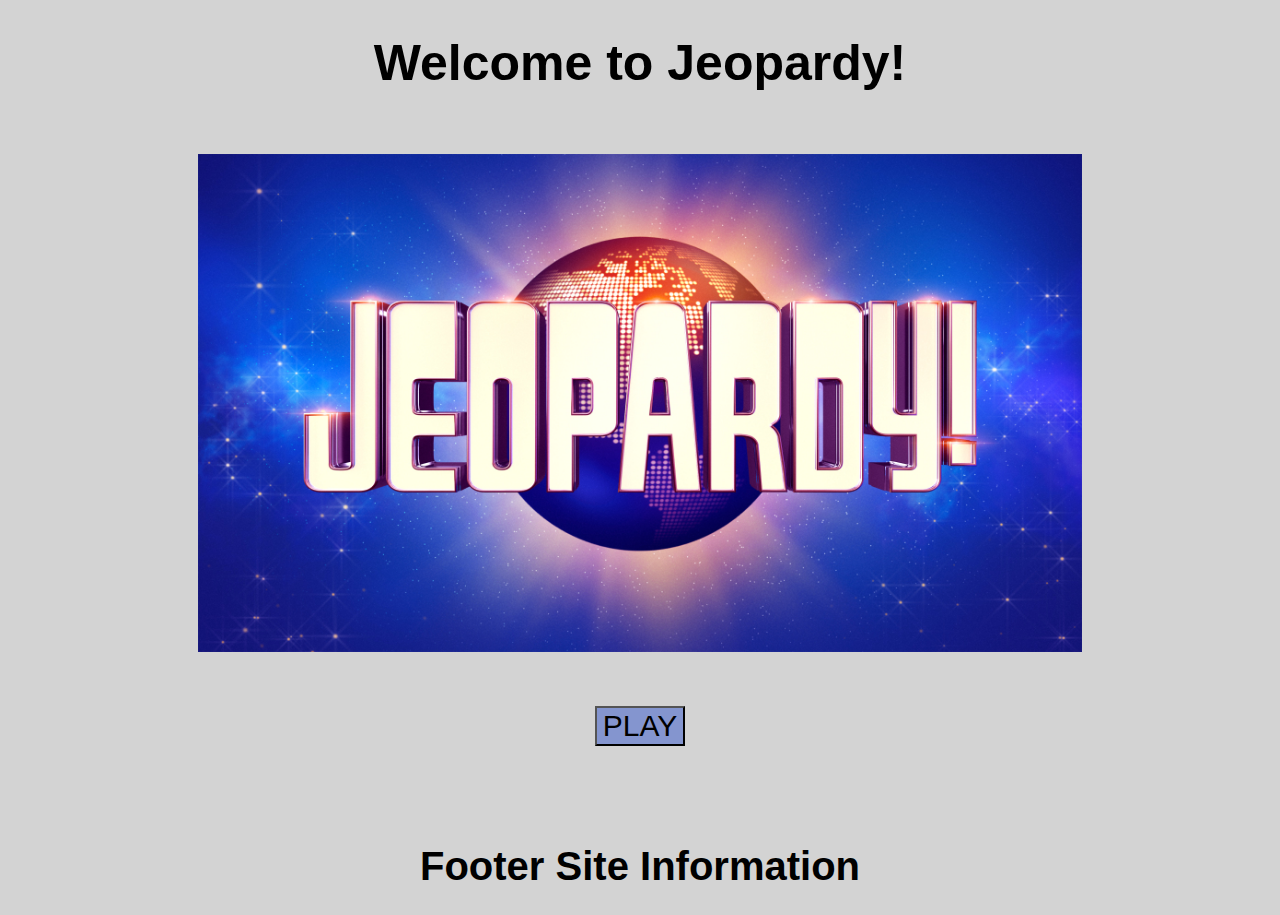
<file: index.html>
<!DOCTYPE html>
<html lang="en">
  <head>
    <meta charset="UTF-8" />
    <meta http-equiv="X-UA-Compatible" content="IE=edge" />
    <meta name="viewport" content="width=device-width, initial-scale=1.0" />
    <link rel="stylesheet" href="style.css">
    <title>Jeopardy</title>
  </head>
  <body>
    <div class="Headers">

    <h1>Welcome to Jeopardy!</h1>
    <br>
    </div>

    <!-- Do not change the script source. Allows import/export to work. -->
    <script src="./scripts/index.js" type="module"></script>
<!-- UNDER -->


<img id="img_1" src= "images/Jeopardy.jpg" alt="Jeopardy Images" />

<br>
<br>
<br>
<!-- Play Button Div -->
<div class="PB_Parent_Container">
<div class="play_button">

<a href="round-1.html">
  <button class="play_button">PLAY</button> </a>

</div>
</div>

<!-- End Div -->
<br>

<h1 class="Footer">Footer Site Information</h1>


  </body>
</html>
</file>
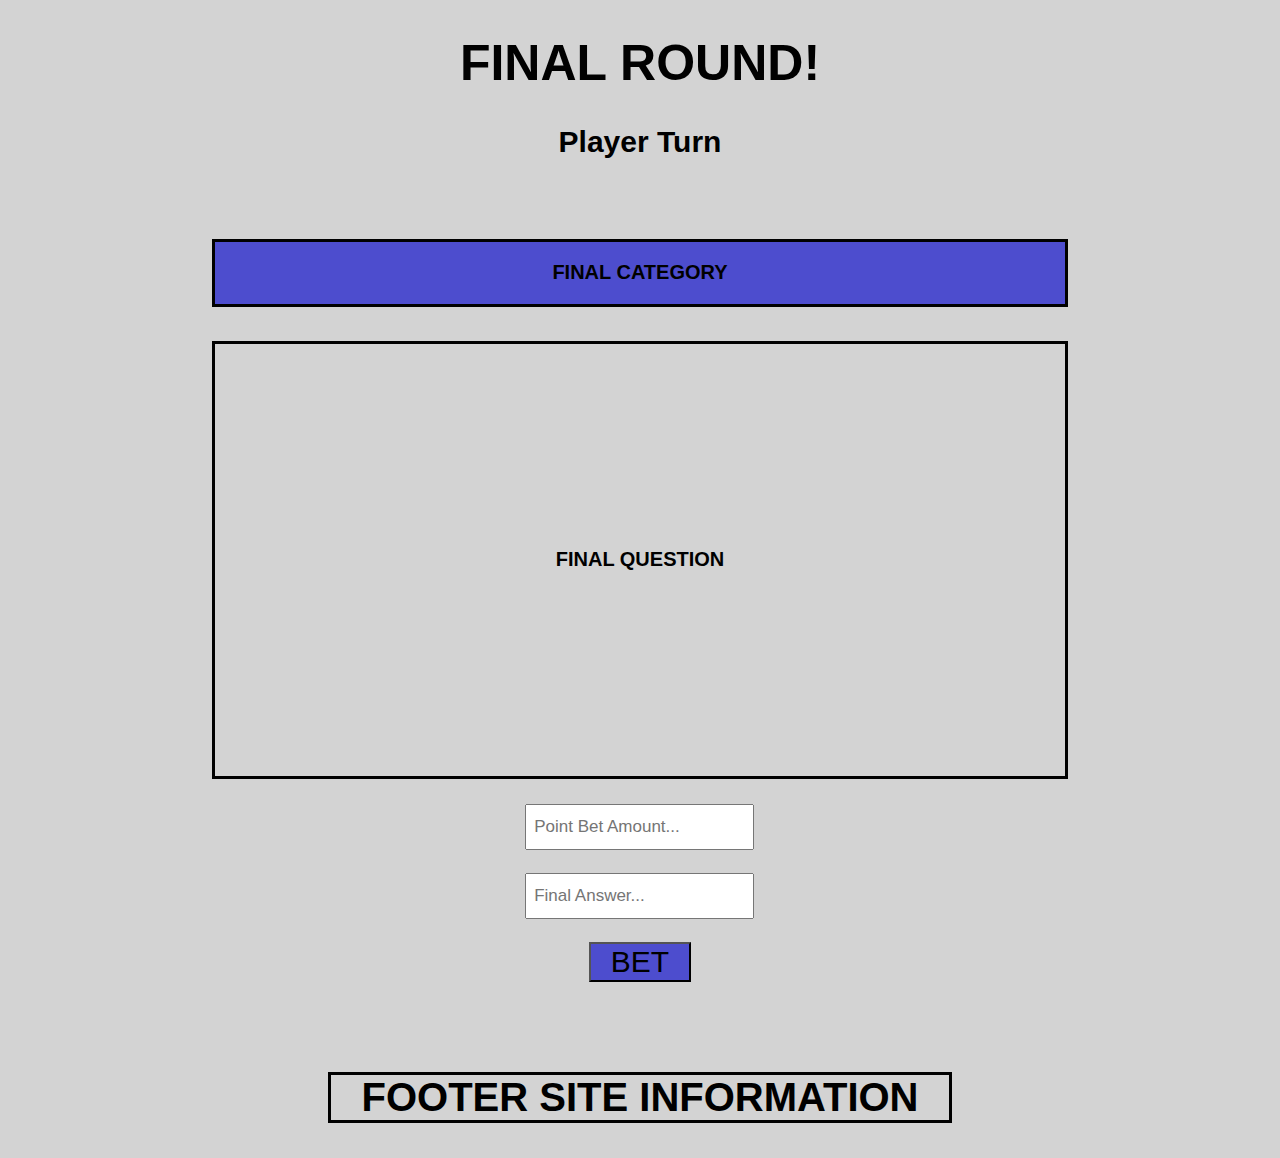
<file: final-jeopardy.html>
<!DOCTYPE html>
<html lang="en">
  <head>
    <meta charset="UTF-8" />
    <meta http-equiv="X-UA-Compatible" content="IE=edge" />
    <meta name="viewport" content="width=device-width, initial-scale=1.0" />
    <link rel="stylesheet" href="style.css">
  </head>
  <body>
    <!-- Do not change the script source. Allows import/export to work. -->
    <script src="./scripts/index.js" type="module"></script>
    <!-- Under This -->

    <div class="Headers">

<h1>FINAL ROUND!</h1>
    
</div>

<!-- small header -->

<div class="small_header">
<h2>Player Turn</h2>
<br>

<!-- Final Category Box -->

<section class="wrapper_2">

<table>
<tr>
<th class="F_CATEGORY"> FINAL CATEGORY</th>
</table>

<!-- Final Question -->
<table>
</tr>

<tr>
<td class="F_QUEST">FINAL QUESTION</td>
</tr>

</table>

<!-- text boxes "need to be in a form tag" -->
<br>
<form>

  <input class="input_bubble" placeholder=" Point Bet Amount...">
  
  </form>


<br>

  <form>

    <input class="input_bubble" placeholder=" Final Answer...">
    
    </form>

<!-- button -->

<br>

<button class="Bet_Button">  BET </button>







</section>


<h1 class="Foot">FOOTER SITE INFORMATION</h1>
  </body>
</html>
</file>
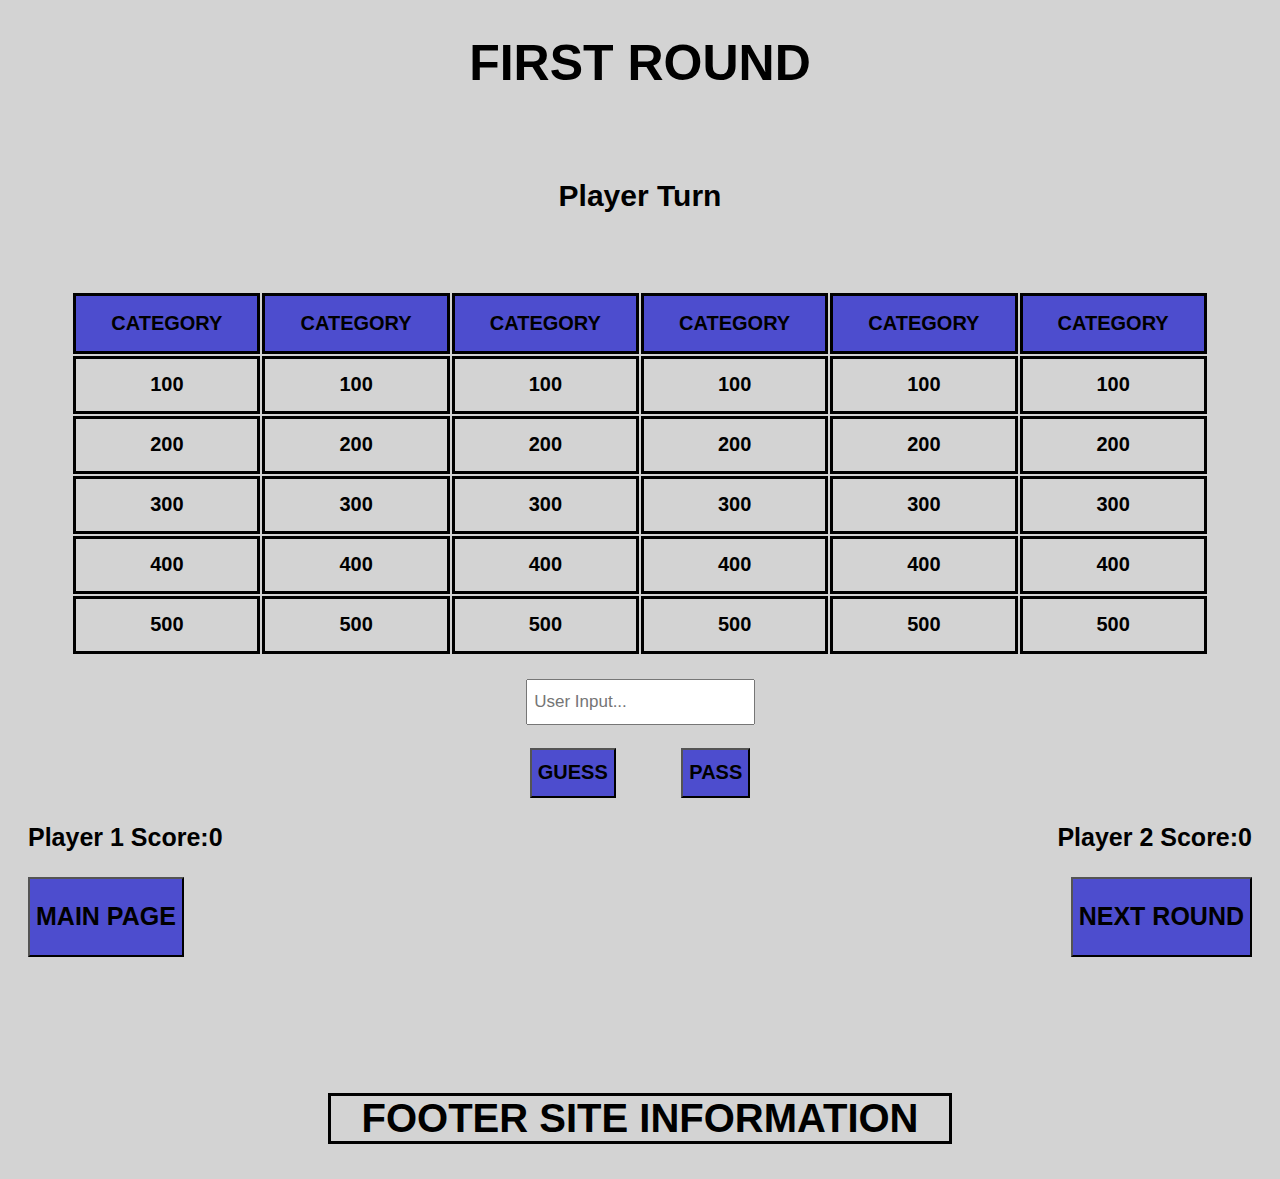
<file: round-1.html>
<!DOCTYPE html>
<html lang="en">
  <head>
    <meta charset="UTF-8" />
    <meta http-equiv="X-UA-Compatible" content="IE=edge" />
    <meta name="viewport" content="width=device-width, initial-scale=1.0" />
    <title>Jeopardy</title>
    <link rel="stylesheet" href="style.css">
  </head>
  <body>

    <!-- Do not change the script source. Allows import/export to work. -->
    <script src="./scripts/index.js" type="module"></script>
    <!-- under this -->


  <div class="Headers">

    <h1>FIRST ROUND</h1>
    <br>
</div>

<!-- smaller header -->

<div class="small_header">
<h2>Player Turn</h2>
<br>

<!-- Tables -->

<section class="wrapper">
<!-- Category's -->
  <table>
    <tr>
      <th class="category">CATEGORY</th>
      <th class="category">CATEGORY</th>
      <th class="category">CATEGORY</th>
      <th class="category">CATEGORY</th>
      <th class="category">CATEGORY</th>
      <th class="category">CATEGORY</th>
</tr>
<!-- 100 Points -->

<tr>

      <td class="Points">100</td>
      <td class="Points">100</td>
      <td class="Points">100</td>
      <td class="Points">100</td>
      <td class="Points">100</td>
      <td class="Points">100</td>


</tr>
<!-- 200 Points -->

<tr>

  <td class="Points">200</td>
  <td class="Points">200</td>
  <td class="Points">200</td>
  <td class="Points">200</td>
  <td class="Points">200</td>
  <td class="Points">200</td>


</tr>


<!-- 300 Points -->

<tr>

  <td class="Points">300</td>
  <td class="Points">300</td>
  <td class="Points">300</td>
  <td class="Points">300</td>
  <td class="Points">300</td>
  <td class="Points">300</td>


</tr>


<!-- 400 Points -->

<tr>

  <td class="Points">400</td>
  <td class="Points">400</td>
  <td class="Points">400</td>
  <td class="Points">400</td>
  <td class="Points">400</td>
  <td class="Points">400</td>


</tr>



<!-- 500 Points -->

<tr>

  <td class="Points">500</td>
  <td class="Points">500</td>
  <td class="Points">500</td>
  <td class="Points">500</td>
  <td class="Points">500</td>
  <td class="Points">500</td>


</tr>
</table>
</section>
<!-- End of Section -->
<br>

<form>

<input class="input_bubble" placeholder=" User Input...">

</form>

<!-- Buttons -->
<br>

<button class="guess_pass">  GUESS  </button>
<button class="guess_pass">  PASS  </button>
     

<!-- player scores -->
<div class="score_con">
<p class="p_score">Player 1 Score:0</p>

<p class="p_score">Player 2 Score:0</p>

</div>


<!-- next round button -->
<div class="return_next_button">


  <a href="index.html">
    <button class="next_round">MAIN PAGE</button> </a>

<a href="round-2.html">
  <button class="next_round">NEXT ROUND</button> </a>



</div>

<br>   
<br>
<h1 class="Foot">FOOTER SITE INFORMATION</h1>
  </body>
</html>
</file>
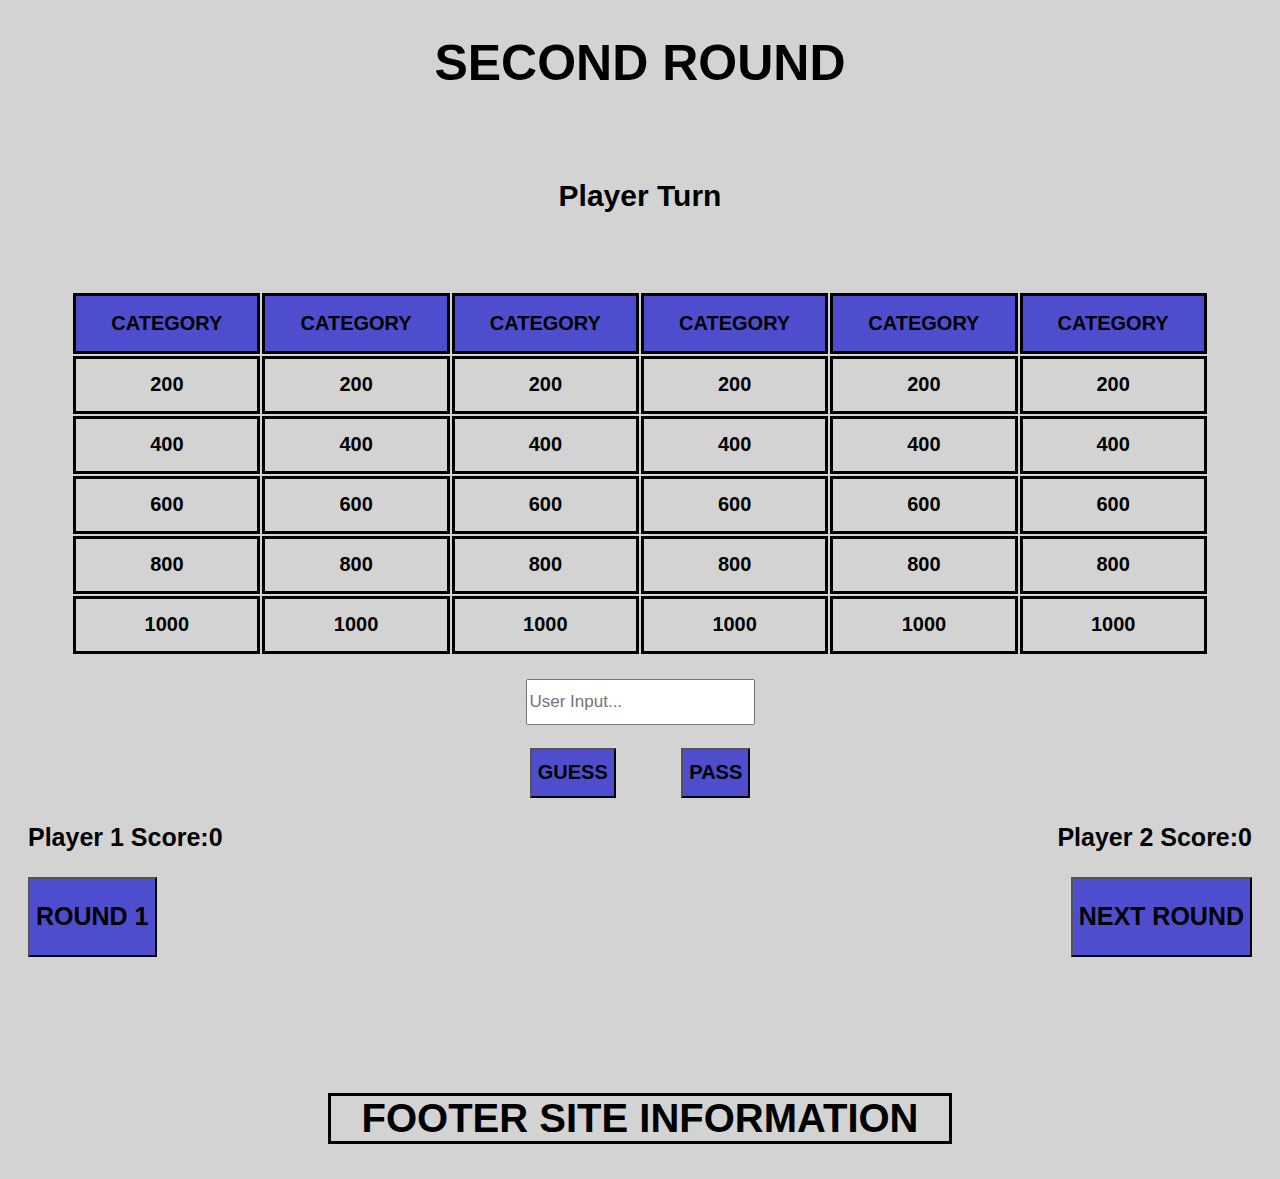
<file: round-2.html>
<!DOCTYPE html>
<html lang="en">
  <head>
    <meta charset="UTF-8" />
    <meta http-equiv="X-UA-Compatible" content="IE=edge" />
    <meta name="viewport" content="width=device-width, initial-scale=1.0" />
    <title>Jeopardy</title>
    <link rel="stylesheet" href="style.css">
  </head>
  <body>

    <!-- Do not change the script source. Allows import/export to work. -->
    <script src="./scripts/index.js" type="module"></script>
    <!-- under this -->


  <div class="Headers">

    <h1>SECOND ROUND</h1>
    <br>
</div>

<!-- smaller header -->

<div class="small_header">
<h2>Player Turn</h2>
<br>

<!-- Tables -->
<section class="wrapper">
<!-- Category's -->
  <table>
    <tr>
      <th class="category">CATEGORY</th>
      <th class="category">CATEGORY</th>
      <th class="category">CATEGORY</th>
      <th class="category">CATEGORY</th>
      <th class="category">CATEGORY</th>
      <th class="category">CATEGORY</th>
</tr>
<!-- 100 Points -->

<tr>

      <td class="Points">200</td>
      <td class="Points">200</td>
      <td class="Points">200</td>
      <td class="Points">200</td>
      <td class="Points">200</td>
      <td class="Points">200</td>


</tr>
<!-- 200 Points -->

<tr>

  <td class="Points">400</td>
  <td class="Points">400</td>
  <td class="Points">400</td>
  <td class="Points">400</td>
  <td class="Points">400</td>
  <td class="Points">400</td>


</tr>


<!-- 300 Points -->

<tr>

  <td class="Points">600</td>
  <td class="Points">600</td>
  <td class="Points">600</td>
  <td class="Points">600</td>
  <td class="Points">600</td>
  <td class="Points">600</td>


</tr>


<!-- 400 Points -->

<tr>

  <td class="Points">800</td>
  <td class="Points">800</td>
  <td class="Points">800</td>
  <td class="Points">800</td>
  <td class="Points">800</td>
  <td class="Points">800</td>


</tr>



<!-- 500 Points -->

<tr>

  <td class="Points">1000</td>
  <td class="Points">1000</td>
  <td class="Points">1000</td>
  <td class="Points">1000</td>
  <td class="Points">1000</td>
  <td class="Points">1000</td>


</tr>
</table>
</section>
<!-- End of Section -->
<br>

<form>

<input class="input_bubble" placeholder="User Input...">

</form>

<!-- Buttons -->
<br>

<button class="guess_pass">  GUESS  </button>
<button class="guess_pass">  PASS  </button>
     

<!-- player scores -->
<div class="score_con">
<p class="p_score">Player 1 Score:0</p>

<p class="p_score">Player 2 Score:0</p>

</div>


<!-- next round button -->
<div class="return_next_button">


  <a href="round-1.html">
    <button class="next_round">ROUND 1</button> </a>

<a href="final-jeopardy.html">
  <button class="next_round">NEXT ROUND</button> </a>



</div>

<br>   
<br>
<h1 class="Foot">FOOTER SITE INFORMATION</h1>
  </body>
</html>
</file>
<file: style.css>
/* First Page */

.Headers{
    font-size: 25px;
    text-align: center;
    font-family:Arial, Helvetica, sans-serif;
}

body {
    background-color: lightgrey;
}

#img_1{
    display: block;
    margin-left: auto;
    margin-right: auto;
    width: 70%;
    height: 45%;
    /* border-style: solid; */
}


.PB_Parent_Container{
    display: flex;
    justify-content: center;
    align-items: center;
}


.play_button {
    font-family: Arial, Helvetica, sans-serif;
    font-size: 30px;
    background-color: rgb(132, 149, 207);

}





/* Round-1 CSS Below */

.small_header{
    font-size: 20px;
    text-align: center;
    font-family:Arial, Helvetica, sans-serif;
}


/* wrapper*/
.wrapper{
    width: 90%;
    margin: 0 auto;
}

table{
    width: 100%;
}

/* CATEGORYS */

.category{
    height: 53px;
    border-style: solid;
    font-weight: bold;
    font-family: Arial, Helvetica, sans-serif;
    background-color: rgb(77, 77, 206);
}

/* Points */

.Points{
    height: 50px;
    border-style: solid;
    font-weight: bold;
    font-family: Arial, Helvetica, sans-serif;
}

/* USER INPUT */
.input_bubble{
    font-family: Arial, Helvetica, sans-serif;
    font-size: 17px;
    height: 40px;
}

/* GUESS PASS BUTTONS */

.guess_pass{
    margin-left: 30px;
    margin-right: 30px;
    height: 50px;
    font-size:100% ;
    font-weight: bold;
    background-color: rgb(77, 77, 206);
}

/* Player Score Paragraphs */


.score_con{
    font-size: 25px;
    font-weight: bold;
    font-family: Arial, Helvetica, sans-serif;
    margin-left: 20px;
    margin-right: 20px;
    display: flex;
    justify-content: space-between;

}

/* NEXT/MAIN BUTTONS */


.return_next_button{
    font-size: 25px;
    font-weight: bold;
    font-family: Arial, Helvetica, sans-serif;
    margin-left: 20px;
    margin-right: 20px;
    display: flex;
    justify-content: space-between;
}




.next_round{


    height: 80px;
    font-size:100% ;
    font-weight: bold;
    background-color: rgb(77, 77, 206);
}


/* Last Page Table */


.wrapper_2{
    width: 68%;
    margin: 0 auto;
   
}
.F_CATEGORY{
    height: 60px;
    border-style: solid;
    font-weight: bold;
    font-family: Arial, Helvetica, sans-serif;
    background-color: rgb(77, 77, 206);   
}

.F_QUEST{
    
    
    height: 430px;
    border-style: solid;
    font-weight: bold;
    font-family: Arial, Helvetica, sans-serif;
}

/* WHY DOESNT THIS EFFECT THE TABLES ON MY OTHER PAGES? I THOUGHT IT WOULD?
IS IT BECAUSE I HAVE ANOTHER TABLE CSS ABOVE? */


table{
    padding-top: 30px;
}


/* bet button */

.Bet_Button{
    font-family: Arial, Helvetica, sans-serif;
    font-size: 30px;
    background-color: rgb(77, 77, 206);
    padding-left: 20px;
    padding-right: 20px;
}

/* FOOTERS */

.Foot{
/* final page footer */
    margin-top: 90px;
    padding-left: 30px;
    padding-right: 30px;
    font-size: 40px;
    display: inline-block;
    border-style: solid;
    font-family: Arial, Helvetica, sans-serif;

}

.Footer{
    margin-top: 80px;
    text-align: center;
    font-size: 40px;
    font-family: Arial, Helvetica, sans-serif;
  
   
    

}
</file>
